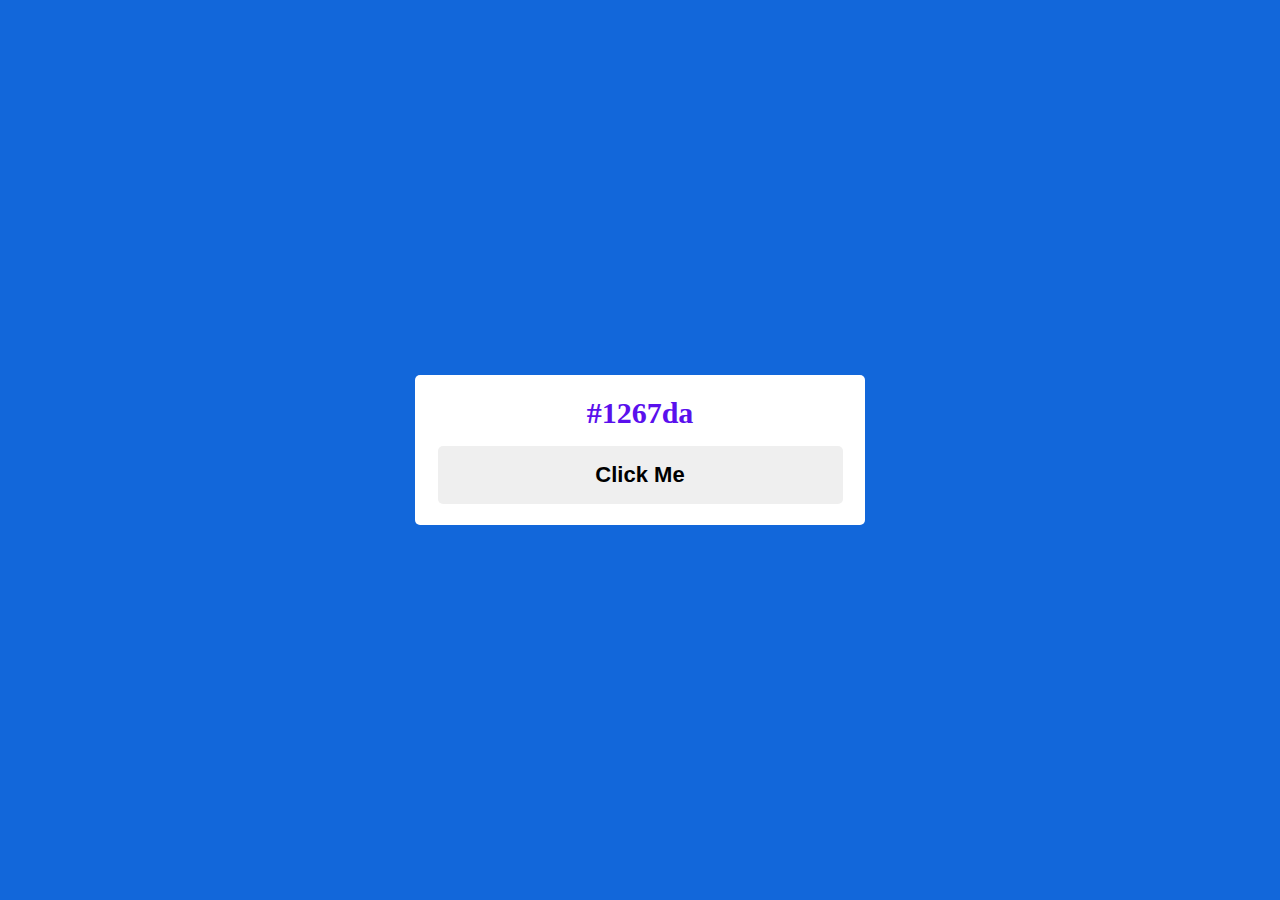
<file: Color Generator/index.html>
<!DOCTYPE html>
<html lang="en">
<head>
    <meta charset="UTF-8">
    <meta http-equiv="X-UA-Compatible" content="IE=edge">
    <meta name="viewport" content="width=device-width, initial-scale=1.0">
    <title>Color Generator</title>
    <link rel="stylesheet" href="style.css">
</head>
<body>
    <div class="container">
        <div id="hashCode">#12345</div>
        <button id="btn">Click Me</button>
    </div>
    <!-- jaascript -->
    <script src="script.js"></script>
</body>
</html>
</file>
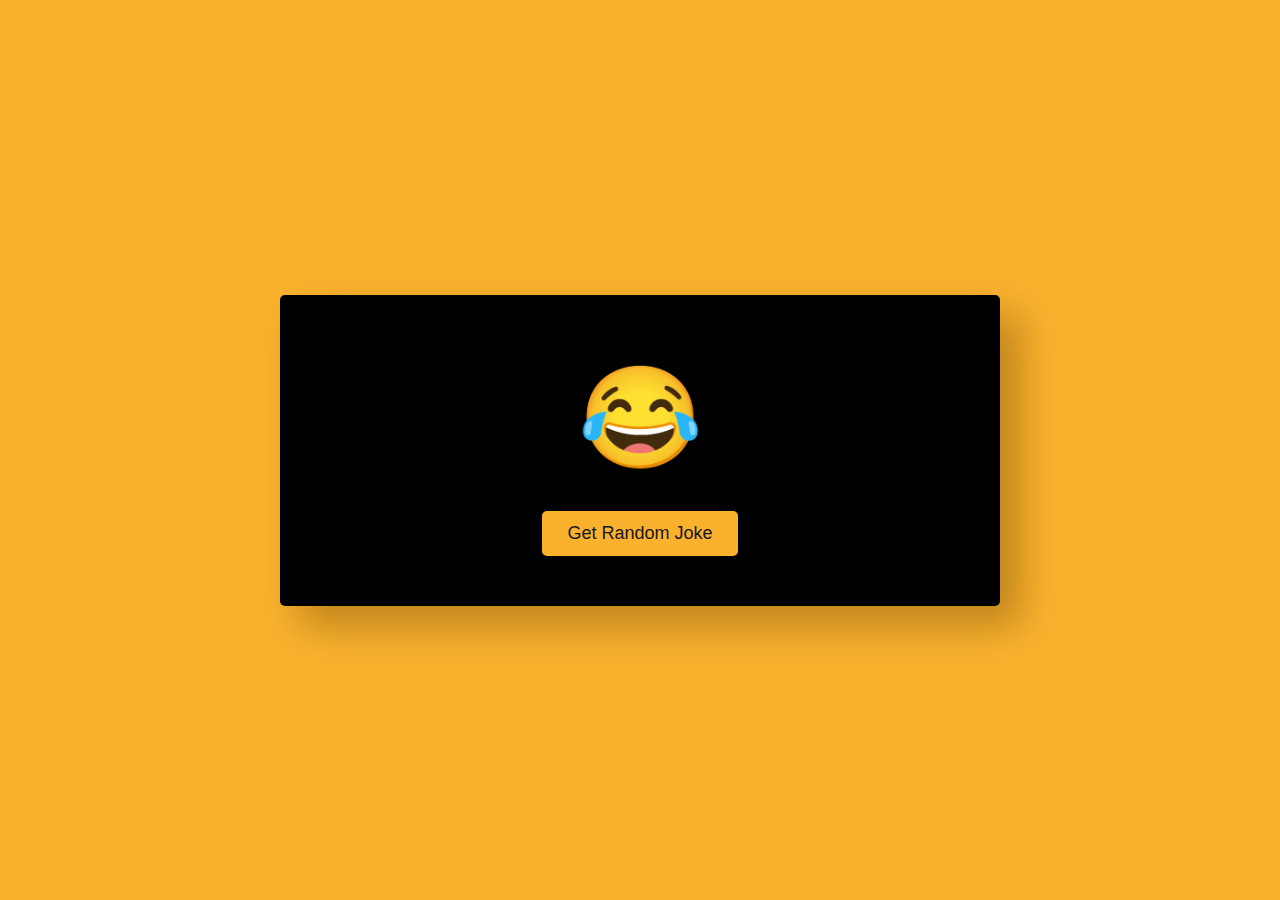
<file: Joke Generator/index.html>
<!DOCTYPE html>
<html lang="en">
<head>
    <meta charset="UTF-8">
    <meta http-equiv="X-UA-Compatible" content="IE=edge">
    <meta name="viewport" content="width=device-width, initial-scale=1.0">
    <title>Let's Joke</title>
    <link rel="stylesheet" href="style.css">
</head>
<body>
    <div class="wrapper">
        <span>&#128514</span>
        <p id="joke"></p>
        <button id="btn">Get Random Joke</button>
    </div>
    <!-- javascript -->
    <script src="script.js"></script>
</body>
</html>
</file>
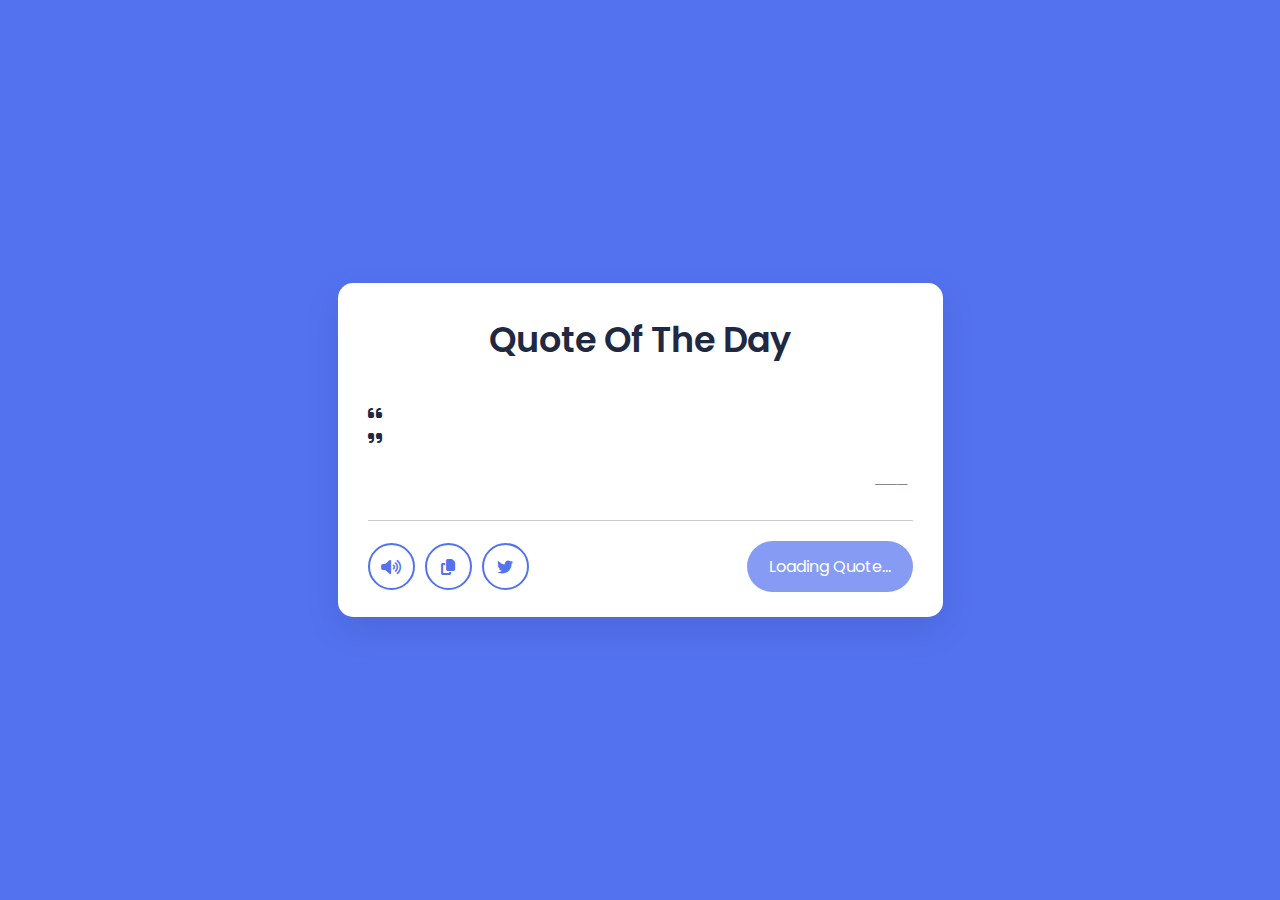
<file: Quote Generator/index.html>
<!DOCTYPE html>
<html lang="en">
<head>
    <meta charset="UTF-8">
    <meta http-equiv="X-UA-Compatible" content="IE=edge">
    <meta name="viewport" content="width=device-width, initial-scale=1.0">
    <title>Quotes!</title>
    <link rel="stylesheet" href="style.css">
    <link rel="stylesheet" href="https://cdnjs.cloudflare.com/ajax/libs/font-awesome/6.2.0/css/all.min.css"/>
</head>
<body>
    <div class="wrapper">
        <header>Quote Of The Day</header>
        <div class="content">
            <div class="quote_area">
                <i class="fas fa-quote-left"></i>
                <p class="quote"></p>
                <i class="fas fa-quote-right"></i>
            </div>
            <div class="author">
                <span>___</span>
                <span class="name"></span>
            </div>
        </div>
        <div class="buttons">
            <div class="features">
                <ul>
                    <li class="sound speech"><i class="fas fa-volume-up"></i></li>
                    <li class="copy"><i class="fas fa-copy"></i></li>
                    <li class="twitter"><i class="fab fa-twitter"></i></li>
                </ul>
                <button class="button">New Quote</button>
            </div>
        </div>
    </div>
    <!-- javascript -->
    <script src="script.js"></script>
</body>
</html>
</file>
<file: Color Generator/style.css>
* {
    padding: 0%;
    margin: 0%;
    box-sizing: border-box;
}

body {
    background: gray;
    width: 100%;
    height: 100vh;
    display: flex;
    justify-content: center;
    align-items: center;
    font-size: 30px;
}

.container {
    background: #ffff;
    width: 450px;
    display: flex;
    justify-content: center;
    flex-direction: column;
    align-items: center;
    height: 150px;
    border-radius: 5px;
}

#hashCode {
    color: rgb(90, 16, 237);
    text-align: center;
    margin-bottom: 1rem;
    font-weight: 600;
}

#btn {
    width: 90%;
    font-size: 22px;
    padding: 1rem 2rem;
    border-radius: 5px;
    outline: none;
    border: none;
    font-weight: 600;
    cursor: pointer;
}
</file>
<file: Joke Generator/style.css>
@import url('https://fonts.googleapis.com/css2?family=League+Spartan:wght@700;800;900&family=Open+Sans:ital,wght@0,400;0,500;1,300;1,400;1,500&display=swap');

* {
    padding: 0%;
    margin: 0%;
    box-sizing: border-box;
}

body {
    display: flex;
    justify-content: center;
    align-items: center;
    text-align: center;
    width: 100%;
    height: 100vh;
    background: #fab22e;
    font-family: 'Open Sans', sans-serif;
}

.wrapper {
    width: 80vmin;
    padding: 50px 40px;
    background: #000;
    border-radius: 5px;
    box-shadow: 20px 20px 40px rgba(97, 63, 0, 0.4);
}

span {
    display: block;
    font-size: 100px;
}

p {
    color: #fff;
    font-size: 16px;
    font-weight: 400;
    text-align: center;
    word-wrap: break-word;
    line-height: 35px;
    margin: 30px 0;
    opacity: 0;
}

.fade {
    opacity: 1;
    transition: opacity 1.5s;
}
button {
    /* display: block; */
    background: #fab22e;
    border: none;
    padding: 5px;
    font-size: 18px;
    color: #171721;
    padding: 12px 25px;
    cursor: pointer;
    border-radius: 5px;
}
</file>
<file: Quote Generator/style.css>
/* Import Google Font - Poppins */
@import url('https://fonts.googleapis.com/css2?family=Poppins:wght@400;500;600;700&display=swap');
*{
  margin: 0;
  padding: 0;
  box-sizing: border-box;
  font-family: 'Poppins', sans-serif;
}
body{
  display: flex;
  align-items: center;
  justify-content: center;
  min-height: 100vh;
  background: #5372F0;
}
.wrapper{
  width: 605px;
  background: #fff;
  border-radius: 15px;
  padding: 30px 30px 25px;
  box-shadow: 0 12px 35px rgba(0,0,0,0.1);
}
header, .content :where(i, p, span){
  color: #202842;
}
.wrapper header{
  font-size: 35px;
  font-weight: 600;
  text-align: center;
}
.wrapper .content{
  margin: 35px 0;
}
.content .quote-area{
  display: flex;
  justify-content: center;
}
.quote-area i{
  font-size: 15px;
}
.quote-area i:first-child{
  margin: 3px 10px 0 0;
}
.quote-area i:last-child{
  display: flex;
  margin: 0 0 3px 10px;
  align-items: flex-end;
}
.quote-area .quote{
  font-size: 22px;
  text-align: center;
  word-break: break-all;
}
.content .author{
  display: flex;
  font-size: 18px;
  margin-top: 20px;
  font-style: italic;
  justify-content: flex-end;
}
.author span:first-child{
  margin: -7px 5px 0 0;
  font-family: monospace;
}
.wrapper .buttons{
  border-top: 1px solid #ccc;
}
.buttons .features{
  display: flex;
  margin-top: 20px;
  align-items: center;
  justify-content: space-between;
}
.features ul{
  display: flex;
}
.features ul li{
  margin: 0 5px;
  height: 47px;
  width: 47px;
  display: flex;
  cursor: pointer;
  color: #5372F0;
  list-style: none;
  border-radius: 50%;
  align-items: center;
  justify-content: center;
  border: 2px solid #5372F0;
  transition: all 0.3s ease;
}
.features ul li:first-child{
  margin-left: 0;
}
ul li:is(:hover, .active){
  color: #fff;
  background: #5372F0;
}
ul .speech.active{
  pointer-events: none;
}
.buttons button{
  border: none;
  color: #fff;
  outline: none;
  font-size: 16px;
  cursor: pointer;
  padding: 13px 22px;
  border-radius: 30px;
  background: #5372F0;
}
.buttons button.loading{
  opacity: 0.7;
  pointer-events: none;
}
</file>
